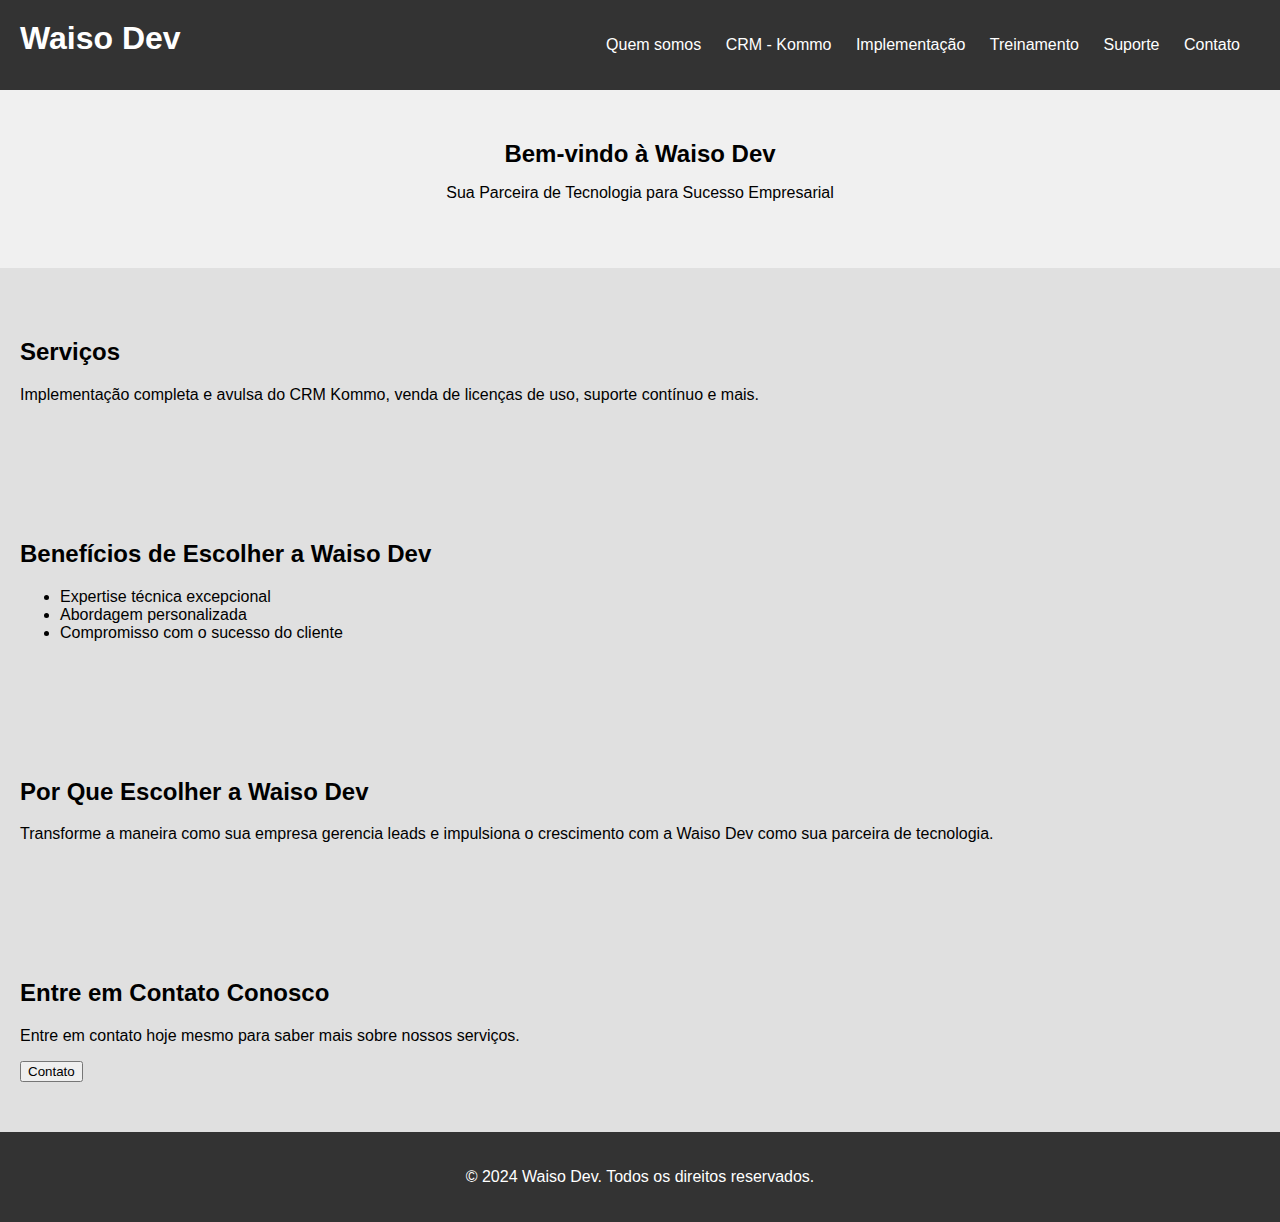
<file: Prototipos/index.html>
<!DOCTYPE html>
<html lang="pt-BR">
<head>
  <meta charset="UTF-8">
  <meta name="viewport" content="width=device-width, initial-scale=1.0">
  <title>Waiso Dev - Sua Parceira de Tecnologia para Sucesso Empresarial</title>
  <link rel="stylesheet" href="styles.css">
</head>
<body>
  <header>
    <h1>Waiso Dev</h1>
    <nav>
      <ul>
        <li><a href="#servicos">Quem somos</a></li>
        <li><a href="#beneficios">CRM - Kommo</a></li>
        <li><a href="#porque-escolher">Implementação</a></li>
        <li><a href="#contato">Treinamento</a></li>
        <li><a href="#contato">Suporte</a></li>
        <li><a href="#contato">Contato</a></li>
      </ul>
    </nav>
  </header>
  <section id="banner">
    <h2>Bem-vindo à Waiso Dev</h2>
    <p>Sua Parceira de Tecnologia para Sucesso Empresarial</p>
  </section>
  <section id="servicos">
    <h2>Serviços</h2>
    <p>Implementação completa e avulsa do CRM Kommo, venda de licenças de uso, suporte contínuo e mais.</p>
  </section>
  <section id="beneficios">
    <h2>Benefícios de Escolher a Waiso Dev</h2>
    <ul>
      <li>Expertise técnica excepcional</li>
      <li>Abordagem personalizada</li>
      <li>Compromisso com o sucesso do cliente</li>
    </ul>
  </section>
  <section id="porque-escolher">
    <h2>Por Que Escolher a Waiso Dev</h2>
    <p>Transforme a maneira como sua empresa gerencia leads e impulsiona o crescimento com a Waiso Dev como sua parceira de tecnologia.</p>
  </section>
  <section id="contato">
    <h2>Entre em Contato Conosco</h2>
    <p>Entre em contato hoje mesmo para saber mais sobre nossos serviços.</p>
    <button>Contato</button>
  </section>
  <footer>
    <p>&copy; 2024 Waiso Dev. Todos os direitos reservados.</p>
  </footer>
</body>
</html>
</file>
<file: Prototipos/styles.css>
body {
    font-family: Arial, sans-serif;
    margin: 0;
    padding: 0;
  }
  
  header {
    background-color: #333;
    color: #fff;
    padding: 20px;
    display: flex;
    flex-direction: row;
    justify-content: space-between;
    position: sticky;
    top: 0;
  }
  
  header h1 {
    margin: 0;
  }
  
  nav ul {
    list-style-type: none;
    padding: 0;
  }
  
  nav ul li {
    display: inline;
    margin-right: 20px;
  }
  
  nav ul li a {
    color: #fff;
    text-decoration: none;
  }
  
  section {
    padding: 50px 20px;
  }
  
  #banner {
    background-color: #f0f0f0;
    text-align: center;
  }
  
  #banner h2 {
    margin: 0;
  }
  
  #servicos, #beneficios, #porque-escolher, #contato {
    background-color: #e0e0e0;
  }
  
  footer {
    background-color: #333;
    color: #fff;
    text-align: center;
    padding: 20px;
  }
</file>
